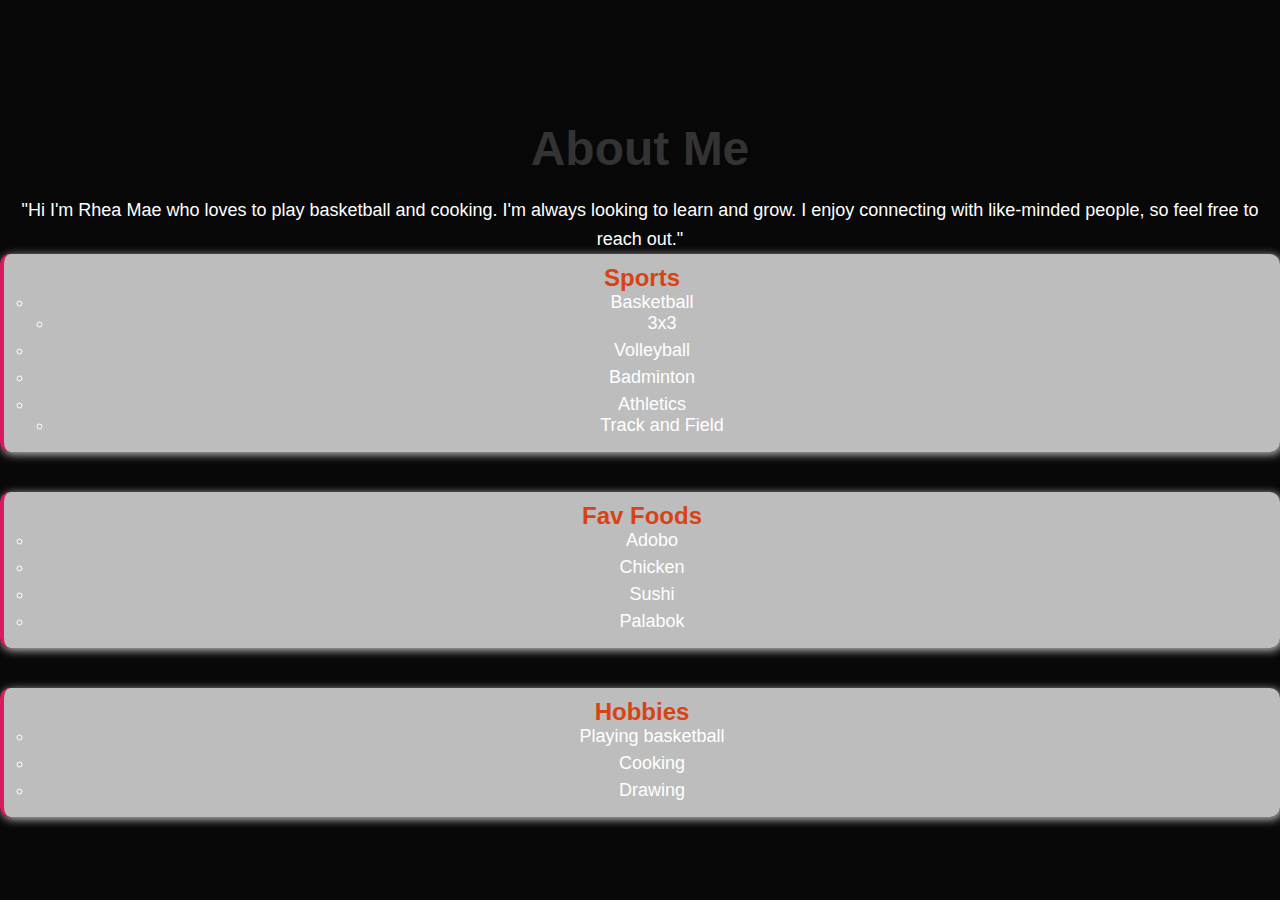
<file: about.html>
<!DOCTYPE html>
<html lang="en">
<head>
  <meta charset="UTF-8">
  <title>About</title>
  <link rel="stylesheet" href="style.css">
</head>
<body>
    <nav>
       
        <ul>
           <li><a href="index.html">Home</a></li>
           <li><a href="about.html">About</a></li>
           <li><a href="quizzes.html">Quizzes</a></li>
           <li><a href="projects.html">Projects</a></li>
           <li><a href="contacts.html">Contacts</a></li>
 
        </ul>
      </nav> 

   
  <h1>About Me</h1>
  <p>"Hi I'm Rhea Mae who loves to play basketball and cooking. I'm always looking to learn and grow. I enjoy connecting with like-minded people, so feel free to reach out."</p>

  <section>
    <h2>Sports</h2>
    <ul>
      <li>Basketball
        <ul><li>3x3</li></ul>
      </li>
      <li>Volleyball</li>
      <li>Badminton</li>
      <li>Athletics
        <ul><li>Track and Field</li></ul>
      </li>
    </ul>
  </section>

  <section>
    <h2>Fav Foods</h2>
    <ul>
      <li>Adobo</li>
      <li>Chicken</li>
      <li>Sushi</li>
      <li>Palabok</li>
    </ul>
  </section>

  <section>
    <h2>Hobbies</h2>
    <ul>
      <li>Playing basketball</li>
      <li>Cooking</li>
      <li>Drawing</li>
    </ul>
  </section>
  <script>

    var tablinks = document.getElementsByClassName("tab-links");
    var tabcontents = document.getElementsByClassName("tab-contents");
    
    function opentab(tabname){
       for(tablink of tablinks){
           tablink.classList.remove("active-link");
       }
       for(tabcontent of tabcontents){
           tabcontent.classList.remove("active-tab");
       }
       event.currentTarget.classList.add("active-link");
       document.getElementById(tabname).classList.add("active-tab");
    }

</script>
</body>
</html>
</file>
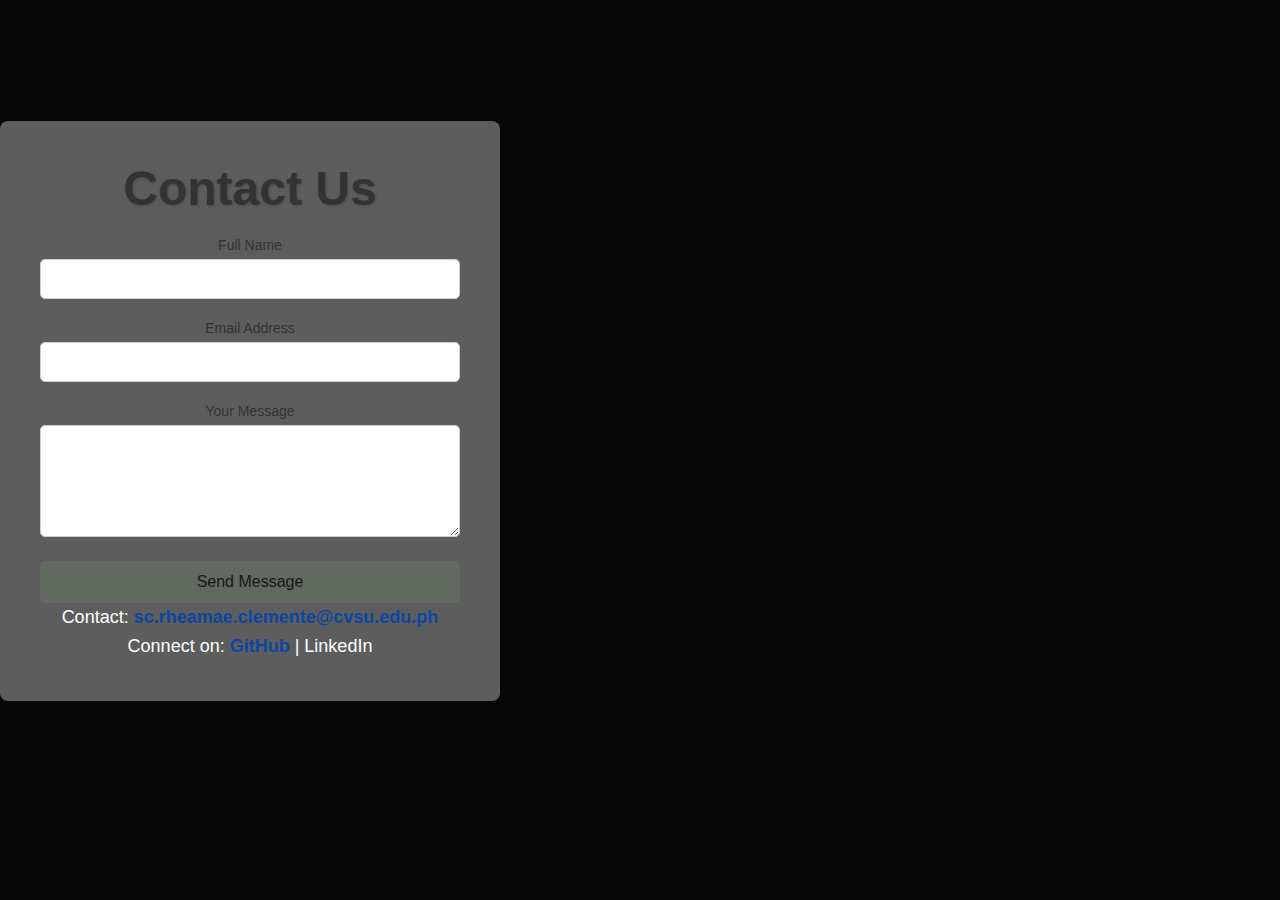
<file: contacts.html>
<!DOCTYPE html>
<html lang="en">
<head>
    <meta charset="UTF-8">
    <meta name="viewport" content="width=device-width, initial-scale=1.0">
    <title>Contact Us</title>
    <link rel="stylesheet" href="style.css">
</head>
<body>
    <nav>
       
        <ul>
           <li><a href="index.html">Home</a></li>
           <li><a href="about.html">About</a></li>
           <li><a href="quizzes.html">Quizzes</a></li>
           <li><a href="projects.html">Projects</a></li>
           <li><a href="contacts.html">Contacts</a></li>
 
        </ul>
      </nav> 
    <div class="container">
        <h1>Contact Us</h1>
        <form action="#" method="POST" class="contact-form">
            <div class="form-group">
                <label for="name">Full Name</label>
                <input type="text" id="name" name="name" required>
            </div>
            <div class="form-group">
                <label for="email">Email Address</label>
                <input type="email" id="email" name="email" required>
            </div>
            <div class="form-group">
                <label for="message">Your Message</label>
                <textarea id="message" name="message" rows="5" required></textarea>
            </div>
            <button type="submit" class="submit-btn">Send Message</button>
        </form>
        <footer id="contact">
            <p>Contact: <a href="mailcto:sc.rheamae.clemente@cvsu.edu.ph">sc.rheamae.clemente@cvsu.edu.ph</a></p>
            <p>Connect on: <a href="https://github.com/rheyy28" target="_blank">GitHub</a> | LinkedIn</p>
        </footer>
    </div>
</body>
</html>
</file>
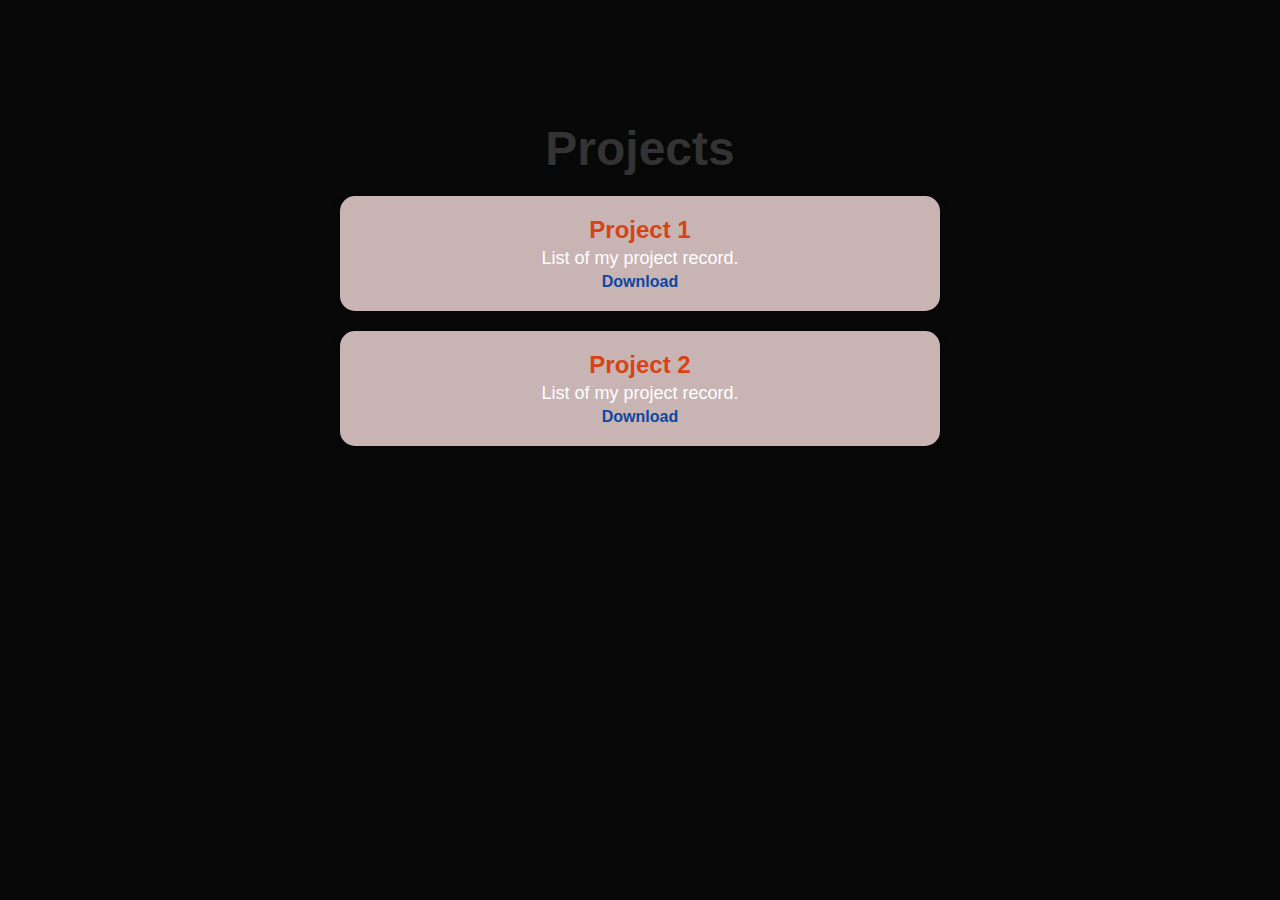
<file: projects.html>
<!DOCTYPE html>
<html lang="en">
<head>
  <meta charset="UTF-8">
  <title>Projects</title>
  <link rel="stylesheet" href="style.css">
</head>
<body>
    <nav>
       
        <ul>
           <li><a href="index.html">Home</a></li>
           <li><a href="about.html">About</a></li>
           <li><a href="quizzes.html">Quizzes</a></li>
           <li><a href="projects.html">Projects</a></li>
           <li><a href="contacts.html">Contacts</a></li>
 
        </ul>
      </nav> 
  <h1>Projects</h1>

  <div class="project-block">
    <h2>Project 1</h2>
    <p>List of my project record.</p>
    <a href="project1.pdf">Download</a>
  </div>

  <div class="project-block">
    <h2>Project 2</h2>
    <p>List of my project record.</p>
    <a href="project2.pdf">Download</a>
  </div>


  <script>

    var tablinks = document.getElementsByClassName("tab-links");
    var tabcontents = document.getElementsByClassName("tab-contents");
    
    function opentab(tabname){
       for(tablink of tablinks){
           tablink.classList.remove("active-link");
       }
       for(tabcontent of tabcontents){
           tabcontent.classList.remove("active-tab");
       }
       event.currentTarget.classList.add("active-link");
       document.getElementById(tabname).classList.add("active-tab");
    }

</script>
</body>
</html>
</file>
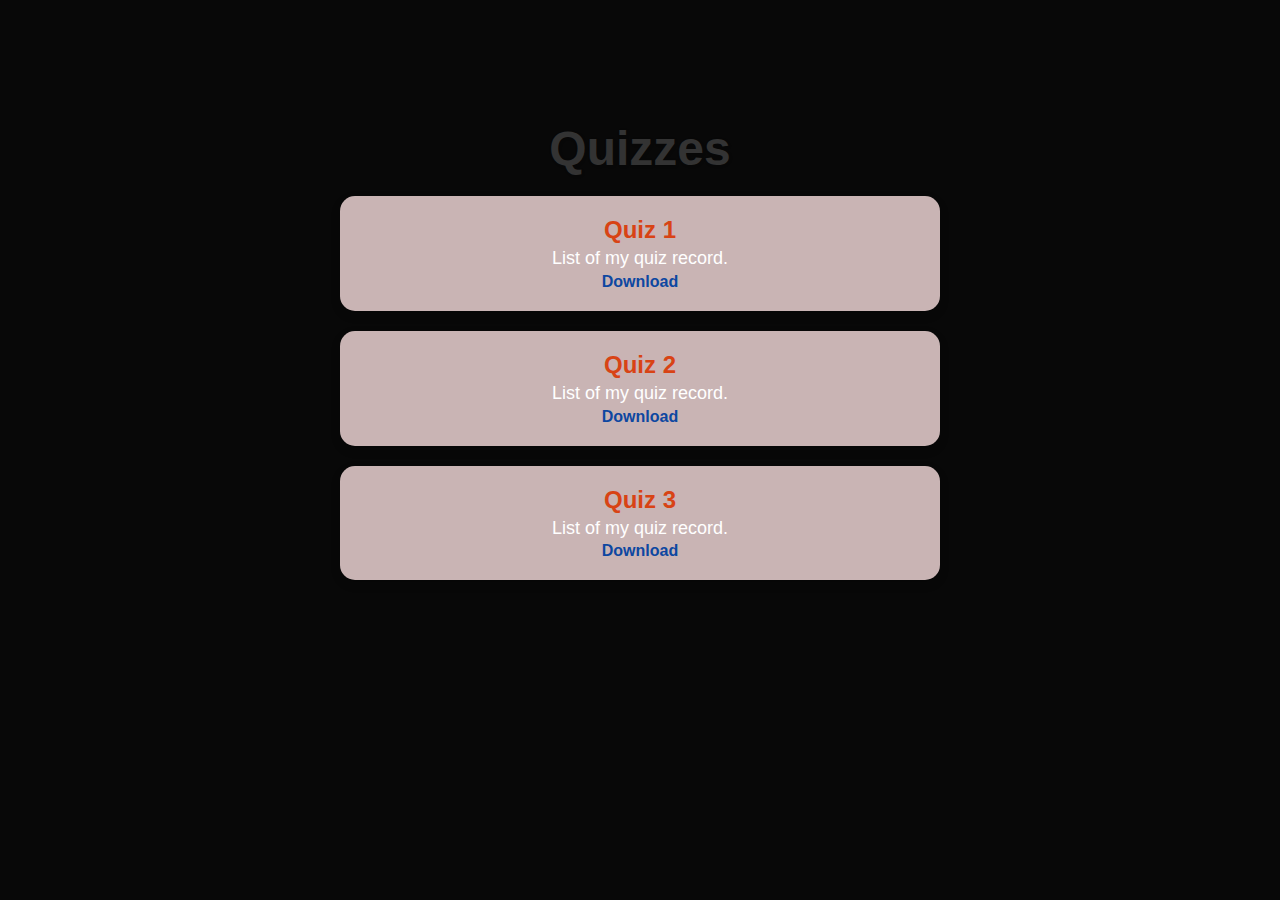
<file: quizzes.html>
<!DOCTYPE html>
<html lang="en">
<head>
  <meta charset="UTF-8">
  <title>Quizzes</title>
  <link rel="stylesheet" href="style.css">
</head>
<body>
    <nav>
       
        <ul>
           <li><a href="index.html">Home</a></li>
           <li><a href="about.html">About</a></li>
           <li><a href="quizzes.html">Quizzes</a></li>
           <li><a href="projects.html">Projects</a></li>
           <li><a href="contacts.html">Contacts</a></li>
 
        </ul>
      </nav> 
  <h1>Quizzes</h1>

  <div class="quiz-block">
    <h2>Quiz 1</h2>
    <p>List of my quiz record.</p>
    <a href="quiz1.pdf">Download</a>
  </div>

  <div class="quiz-block">
    <h2>Quiz 2</h2>
    <p>List of my quiz record.</p>
    <a href="quiz2.pdf">Download</a>
  </div>

  <div class="quiz-block">
    <h2>Quiz 3</h2>
    <p>List of my quiz record.</p>
    <a href="quiz3.pdf">Download</a>
  </div>
  <script>

    var tablinks = document.getElementsByClassName("tab-links");
    var tabcontents = document.getElementsByClassName("tab-contents");
    
    function opentab(tabname){
       for(tablink of tablinks){
           tablink.classList.remove("active-link");
       }
       for(tabcontent of tabcontents){
           tabcontent.classList.remove("active-tab");
       }
       event.currentTarget.classList.add("active-link");
       document.getElementById(tabname).classList.add("active-tab");
    }

</script>
</body>
</html>
</file>
<file: style.css>
*{
    margin: 0;
    padding: 0;
    font-family: 'Poppins' , sans-serif;
    box-sizing: border-box;
}
body{
    background: #080808;
    color: #fff;
    text-align: center;
    text-decoration-color: #2980b9;
}


nav { background-color: #000000; padding: 10px; text-align: center; opacity: 0; animation: fadeIn 1.5s ease-in-out forwards; }

nav a { color: rgb(255, 255, 255); text-decoration: none; margin: 0 15px; font-size: 18px; transition: color 0.3s ease-in-out; }

nav a:hover {  animation: pulse 0.5s reverse; }

@keyframes fadeIn { from { opacity: 0; } to { opacity: 1; } }

@keyframes pulse { 0% { transform: scale(1); } 50% { transform: scale(1.1); } 100% { transform: scale(1); } }


#header{
    width: 100%;
    height: 100vh;
    background-image: url("rheyy.jpg");
    background-size: cover;
    background-position: center;

}

.container{
    padding: 10px 10%;
}

nav{
    display: flex;
    align-items: center;
    justify-content: space-between;
    flex-wrap: wrap;
}



nav ul li{
    display: inline-block;
    list-style: none;
    margin: 40px 20px;
}

nav ul li a{
    color: #ffffff;
    text-decoration: none;
    font-size: 18px;
    position: relative;
}

nav ul li a::after {
    content: '';
    width: 0;
    height: 3px;
    background: #ff004f;
    position: absolute;
    left: 0;
    bottom: -6px;
    transition: 0.5s;
}

nav ul li a:hover::after{
    width: 100%;
}

.header-text{
    margin: 20%;
    font-size: 30px;
}

.header-text h1{
    font-size: 60px;
    margin-top: 20px;
}

.header-text h1 span{
    color: #ff004f;
}

/* -----------about-------------*/
body{
  background: #080808;
  color: #fff;
  text-align: center;
  text-decoration-color: #ffffff;
}
  h1 {
    color: #d81b60;
    font-size: 48px;
    margin-bottom: 20px;
    text-shadow: 1px 1px 3px #000000;
    animation: slideInDown 1s ease-out;
  }
  
  p {
    font-size: 20px;
    line-height: 1.6;
    animation: fadeInUp 1.5s ease-in-out;
  }
  
  ul {
    margin-left: 20px;
    list-style-type: circle;
  }
  
  li {
    font-size: 18px;
    margin-bottom: 6px;
    transition: transform 0.3s ease, color 0.3s ease;
  }
  
  li:hover {
    transform: scale(1.05);
    color: #a7a7a7;
  }
  
  section {
    margin-bottom: 40px;
    padding: 10px;
    border-left: 4px solid #d81b60;
    background-color: #ffffffbb;
    border-radius: 10px;
    box-shadow: 2px 2px 10px #ccc;
    animation: fadeIn 1s ease-in-out;
  }
  
  /* Animations */
  @keyframes fadeIn {
    from { opacity: 0; }
    to { opacity: 1; }
  }
  
  @keyframes slideInDown {
    from {
      transform: translateY(-50px);
      opacity: 0;
    }
    to {
      transform: translateY(0);
      opacity: 1;
    }
  }
  
  @keyframes fadeInUp {
    from {
      transform: translateY(30px);
      opacity: 0;
    }
    to {
      transform: translateY(0);
      opacity: 1;
    }
  }
  
/*-------------------quizzes----------------------*/
  h1 {
    font-size: 48px;
    color: #1a237e;
    text-align: center;
    animation: slideDown 1.2s ease-out;
    text-shadow: 1px 1px 3px rgba(0,0,0,0.2);
  }
  
  .quiz-block {
    background-color: rgba(235, 210, 210, 0.85);
    padding: 20px;
    margin: 20px auto;
    max-width: 600px;
    border-radius: 15px;
    box-shadow: 0 4px 10px rgba(0,0,0,0.2);
    transition: transform 0.4s ease;
    animation: fadeInUp 1s ease;
  }
  
  .quiz-block:hover {
    transform: scale(1.03);
  }
  
  h2 {
    color: #d84315;
  }
  
  p {
    font-size: 18px;
  }
  
  a {
    text-decoration: none;
    color: #0d47a1;
    font-weight: bold;
    transition: color 0.3s ease;
  }
  
  a:hover {
    color: #ff6f00;
  }
  
  /* Animations */
  @keyframes slideDown {
    from {
      transform: translateY(-50px);
      opacity: 0;
    }
    to {
      transform: translateY(0);
      opacity: 1;
    }
  }
  
  @keyframes fadeInUp {
    from {
      transform: translateY(30px);
      opacity: 0;
    }
    to {
      transform: translateY(0);
      opacity: 1;
    }
  }
  
/*-------------projects---------------*/
h1 {
  font-size: 48px;
  color: #1a237e;
  text-align: center;
  animation: slideDown 1.2s ease-out;
  text-shadow: 1px 1px 3px rgba(0,0,0,0.2);
}

.project-block {
  background-color: rgba(235, 210, 210, 0.85);
  padding: 20px;
  margin: 20px auto;
  max-width: 600px;
  border-radius: 15px;
  box-shadow: 0 4px 10px rgba(0,0,0,0.2);
  transition: transform 0.4s ease;
  animation: fadeInUp 1s ease;
}

.project-block:hover {
  transform: scale(1.03);
}

h2 {
  color: #d84315;
}

p {
  font-size: 18px;
}

a {
  text-decoration: none;
  color: #0d47a1;
  font-weight: bold;
  transition: color 0.3s ease;
}

a:hover {
  color: #ff6f00;
}

/* Animations */
@keyframes slideDown {
  from {
    transform: translateY(-50px);
    opacity: 0;
  }
  to {
    transform: translateY(0);
    opacity: 1;
  }
}

@keyframes fadeInUp {
  from {
    transform: translateY(30px);
    opacity: 0;
  }
  to {
    transform: translateY(0);
    opacity: 1;
  }
}
/*-------------contact---------------*/

.container {
  background-color: #5d5d5d;
  padding: 40px;
  border-radius: 8px;
  box-shadow: 0 4px 6px rgba(0, 0, 0, 0.1);
  width: 100%;
  max-width: 500px;
}

h1 {
  text-align: center;
  margin-bottom: 20px;
  color: #333;
}
.contact-form {
  display: flex;
  flex-direction: column;
}

.form-group {
  margin-bottom: 20px;
  border: center;
}

label {
  font-size: 14px;
  margin-bottom: 5px;
  color: #333;
}

input, textarea {
  width: 100%;
  padding: 10px;
  font-size: 16px;
  border: 1px solid #ccc;
  border-radius: 5px;
  margin-top: 5px;
  
}

textarea {
  resize: vertical;
}

.submit-btn {
  background-color: #616961;
  color: rgb(24, 24, 24);
  border: none;
  padding: 12px;
  font-size: 16px;
  cursor: pointer;
  border-radius: 5px;
  transition: background-color 0.3s;
}

.submit-btn:hover {
  background-color: #45a049;
}

/* Animations */
@keyframes slideDown {
  from {
    transform: translateY(-50px);
    opacity: 0;
  }
  to {
    transform: translateY(0);
    opacity: 1;
  }
}

@keyframes fadeInUp {
  from {
    transform: translateY(30px);
    opacity: 0;
  }
  to {
    transform: translateY(0);
    opacity: 1;
  }
}
</file>
